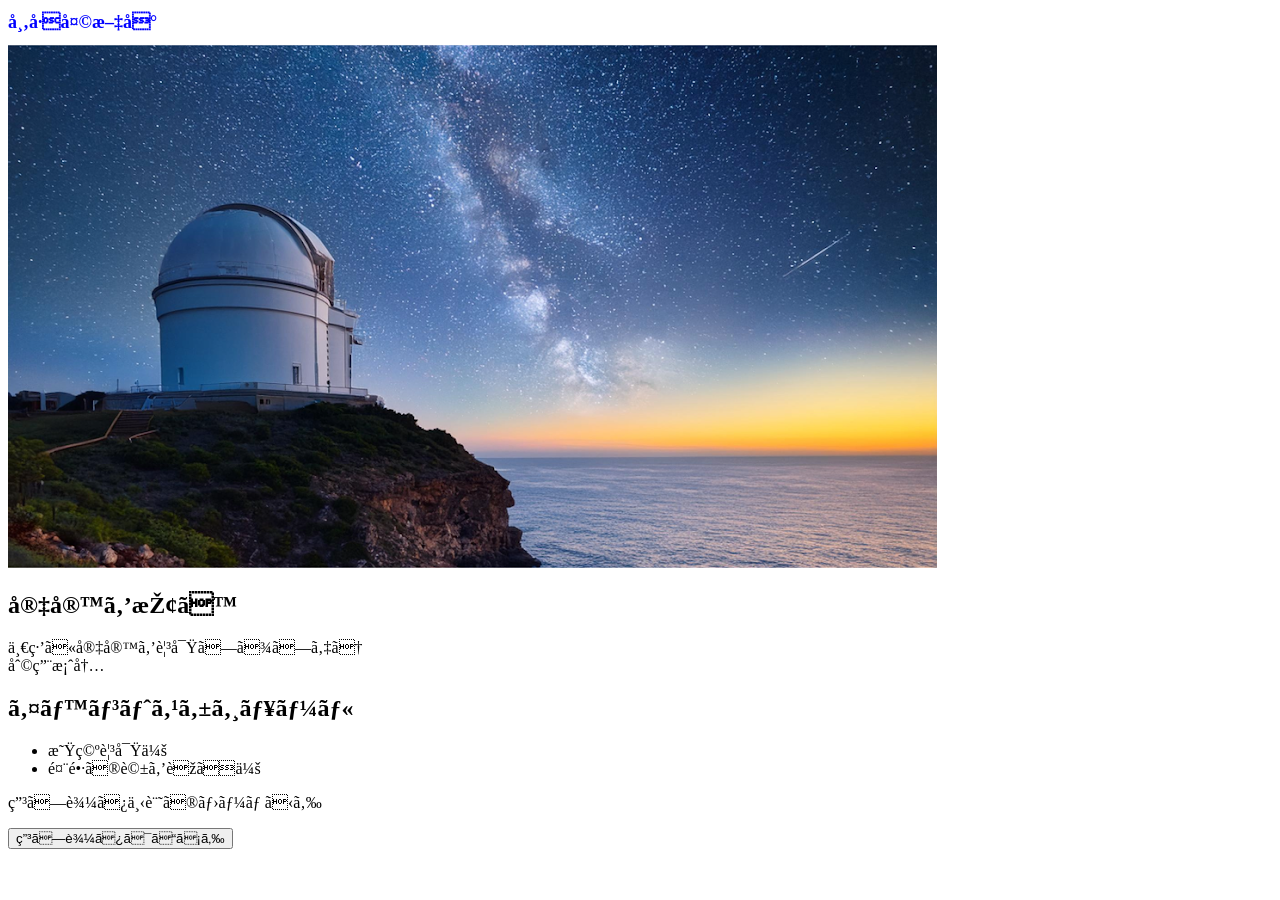
<file: index.html>
<!DOCTYPE html>
<html lang="ja">
    <head>
        <mate charset="UTF-8">
        <title>市川天文台</title>

        <link href="style.css" rel="stylesheet"/>
    </head>
    <body>
        <h1>市川天文台</h1>
        <img src="main_pic.png" alt="市川天文台の写真"/>
        <h2>宇宙を探す</h2>
        <p>一緒に宇宙を観察しましょう
            <br>
            利用案内
        </p>
     <h2>イベントスケジュール</h2>  
        <ul>
            <li>星空観察会</li>
            <li>館長の話を聞く会</li>
        </ul>
        <p>申し込み下記のホームから</p>

        <button onclick="location.href='./app.html'" type="button">申し込みはこちら</button>
    </body>
</html>
</file>
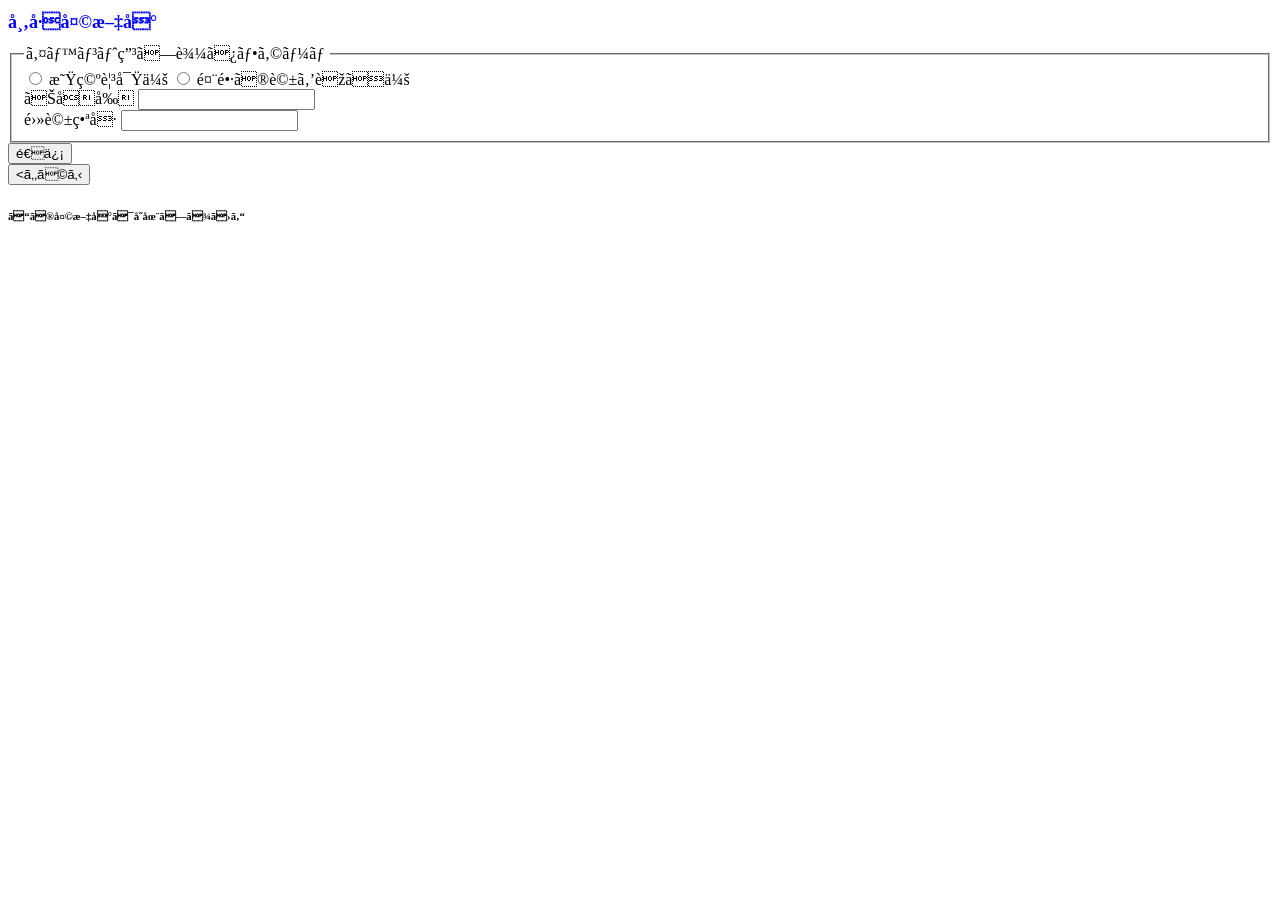
<file: app.html>
<!DOCTYPE html>
<html lang="ja">
    <head>
        <mate charset="UTF-8">
        <title>市川天文台</title>

        <link href="style.css" rel="stylesheet"/>
    </head>
    <body>
        <h1>市川天文台</h1>
        <form>
            <fieldset>
                <legend>イベント申し込みフォーム</legend>
                <div>
                    <input type="radio" id="contactChoice1" name="contact" />
                    <label for="contactChoice1">星空観察会</label>

                    <input type="radio" id="contactChoice2" name="contact" />
                    <label for="contactChoice2">館長の話を聞く会</label>
                </div>
                <div>
                    お名前
                    <input type="text">
                </div>
                <div>
                    電話番号
                    <input type="text">
                </div>
            </fieldset>
            <input type="submit" value="送信" onclick="ques()">

            <script>
                function ques(){
                    if(window.confirm("申し込みますか")){
                        alert("完了しました")
                        setTimeout(() =>{
                            location.href = "./index.html";
                        }, 3000);
                    }else{
                        send();
                    }
                }

                function send(){
                    alert("できませんでした")
                }

            </script>
        </form>

        <button onclick="location.href='./index.html'"><もどる</button>

        <h6>この天文台は存在しません</h6>
    </body>
</html>
</file>
<file: style.css>
h1 {
    font-size: large;
    font-weight: bold;
    color: blue;
}
</file>
